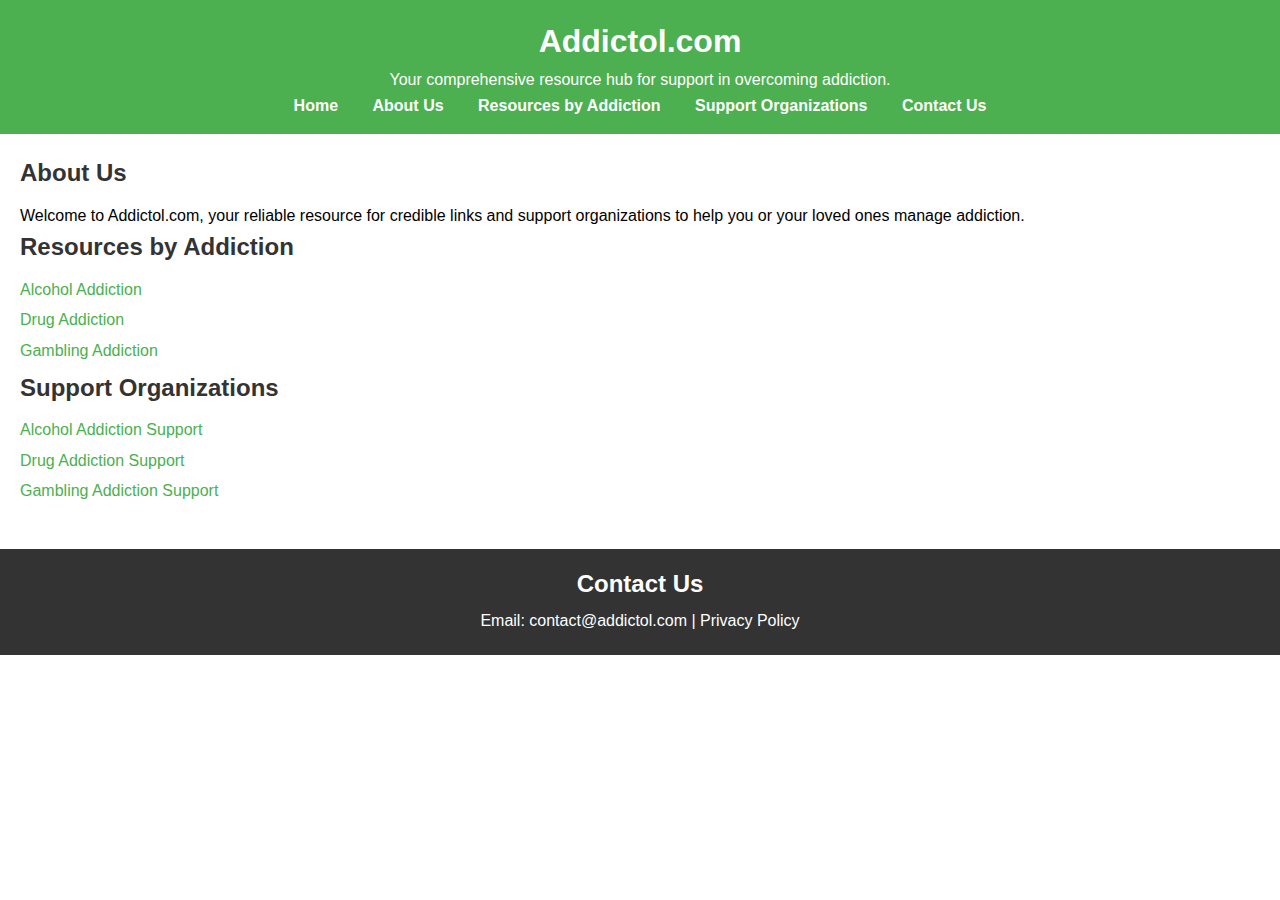
<file: index.html>
<!DOCTYPE html>
<html lang="en">
<head>
    <meta charset="UTF-8">
    <meta name="viewport" content="width=device-width, initial-scale=1.0">
    <title>Addictol.com - Your Guide to Addiction Resources</title>
    <link rel="stylesheet" href="style.css">
</head>
<body>
    <header>
        <h1>Addictol.com</h1>
        <p>Your comprehensive resource hub for support in overcoming addiction.</p>
        <nav>
            <ul>
                <li><a href="#home">Home</a></li>
                <li><a href="#about">About Us</a></li>
                <li><a href="#resources">Resources by Addiction</a></li>
                <li><a href="#support">Support Organizations</a></li>
                <li><a href="#contact">Contact Us</a></li>
            </ul>
        </nav>
    </header>

    <main>
        <section id="about">
            <h2>About Us</h2>
            <p>Welcome to Addictol.com, your reliable resource for credible links and support organizations to help you or your loved ones manage addiction.</p>
        </section>

        <section id="resources">
            <h2>Resources by Addiction</h2>
            <ul>
                <li><a href="alcohol.html">Alcohol Addiction</a></li>
                <li><a href="drugs.html">Drug Addiction</a></li>
                <li><a href="gambling.html">Gambling Addiction</a></li>
                <!-- Add more categories as needed -->
            </ul>
        </section>

        <section id="support">
            <h2>Support Organizations</h2>
            <ul>
                <li><a href="alcohol.html#support">Alcohol Addiction Support</a></li>
                <li><a href="drugs.html#support">Drug Addiction Support</a></li>
                <li><a href="gambling.html#support">Gambling Addiction Support</a></li>
                <!-- More links based on addiction types -->
            </ul>
        </section>
    </main>

    <footer id="contact">
        <h2>Contact Us</h2>
        <p>Email: contact@addictol.com | Privacy Policy</p>
    </footer>
</body>
</html>
</file>
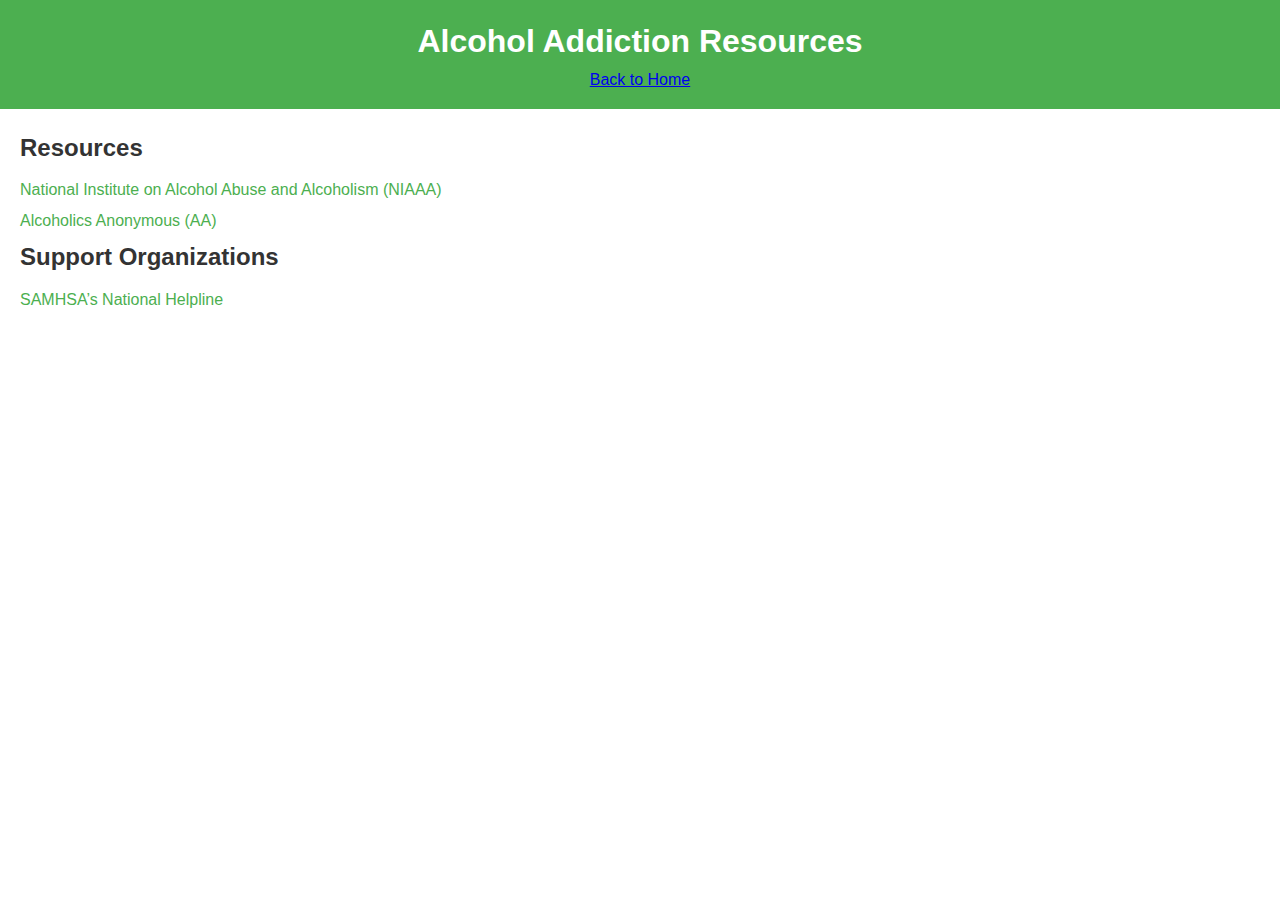
<file: alcohol.html>
<!DOCTYPE html>
<html lang="en">
<head>
    <meta charset="UTF-8">
    <meta name="viewport" content="width=device-width, initial-scale=1.0">
    <title>Alcohol Addiction Resources - Addictol.com</title>
    <link rel="stylesheet" href="style.css">
</head>
<body>
    <header>
        <h1>Alcohol Addiction Resources</h1>
        <nav><a href="index.html">Back to Home</a></nav>
    </header>

    <main>
        <section id="resources">
            <h2>Resources</h2>
            <ul>
                <li><a href="https://www.niaaa.nih.gov" target="_blank">National Institute on Alcohol Abuse and Alcoholism (NIAAA)</a></li>
                <li><a href="https://www.aa.org" target="_blank">Alcoholics Anonymous (AA)</a></li>
                <!-- Add more links as needed -->
            </ul>
        </section>

        <section id="support">
            <h2>Support Organizations</h2>
            <ul>
                <li><a href="https://www.samhsa.gov/find-help/national-helpline" target="_blank">SAMHSA’s National Helpline</a></li>
                <!-- Add more support organizations -->
            </ul>
        </section>
    </main>
</body>
</html>
</file>
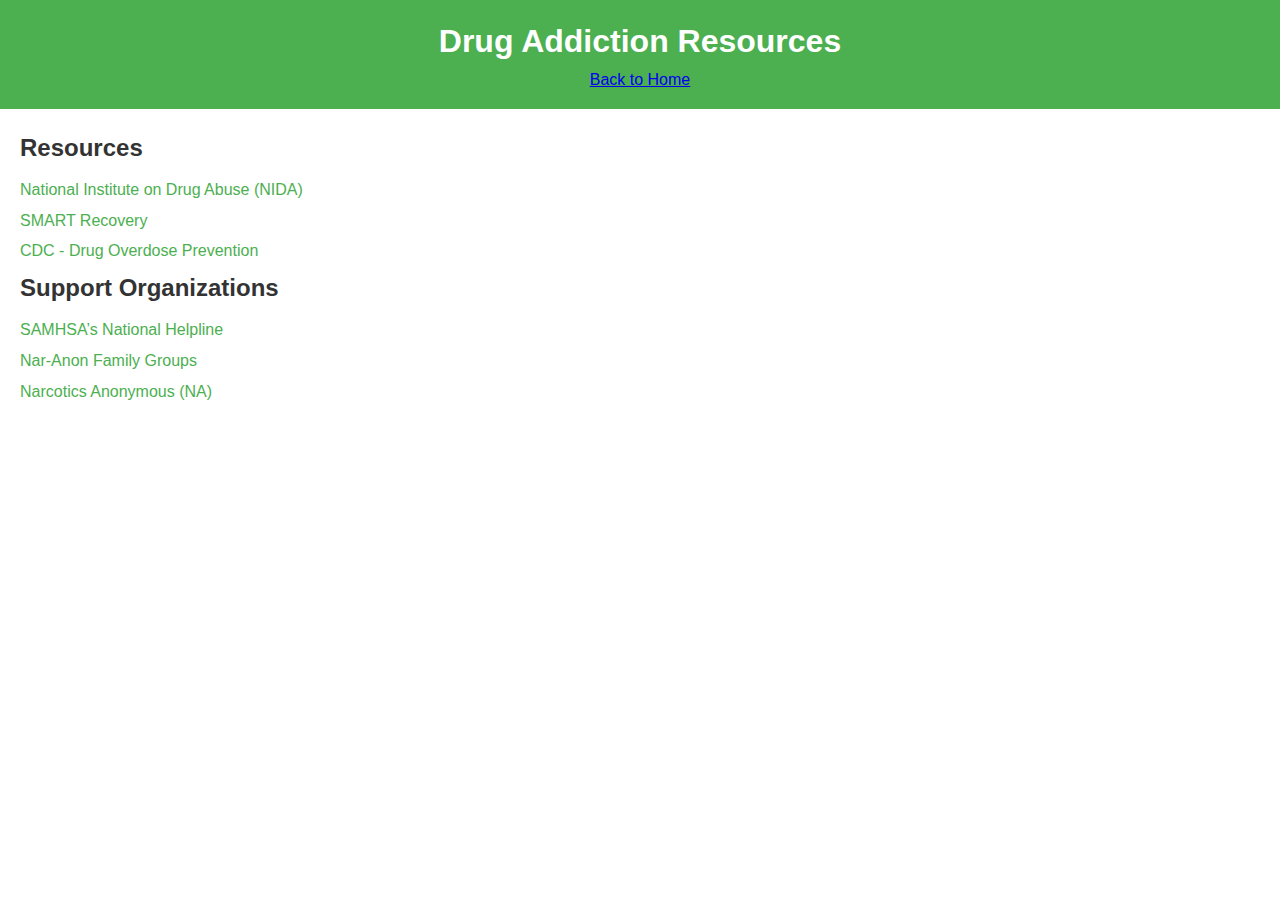
<file: drugs.html>
<!DOCTYPE html>
<html lang="en">
<head>
    <meta charset="UTF-8">
    <meta name="viewport" content="width=device-width, initial-scale=1.0">
    <title>Drug Addiction Resources - Addictol.com</title>
    <link rel="stylesheet" href="style.css">
</head>
<body>
    <header>
        <h1>Drug Addiction Resources</h1>
        <nav><a href="index.html">Back to Home</a></nav>
    </header>

    <main>
        <section id="resources">
            <h2>Resources</h2>
            <ul>
                <li><a href="https://www.drugabuse.gov" target="_blank">National Institute on Drug Abuse (NIDA)</a></li>
                <li><a href="https://www.smartrecovery.org" target="_blank">SMART Recovery</a></li>
                <li><a href="https://www.cdc.gov/drugoverdose" target="_blank">CDC - Drug Overdose Prevention</a></li>
                <!-- Add more links as needed -->
            </ul>
        </section>

        <section id="support">
            <h2>Support Organizations</h2>
            <ul>
                <li><a href="https://www.samhsa.gov/find-help/national-helpline" target="_blank">SAMHSA’s National Helpline</a></li>
                <li><a href="https://www.nar-anon.org" target="_blank">Nar-Anon Family Groups</a></li>
                <li><a href="https://www.na.org" target="_blank">Narcotics Anonymous (NA)</a></li>
                <!-- Add more support organizations -->
            </ul>
        </section>
    </main>
</body>
</html>
</file>
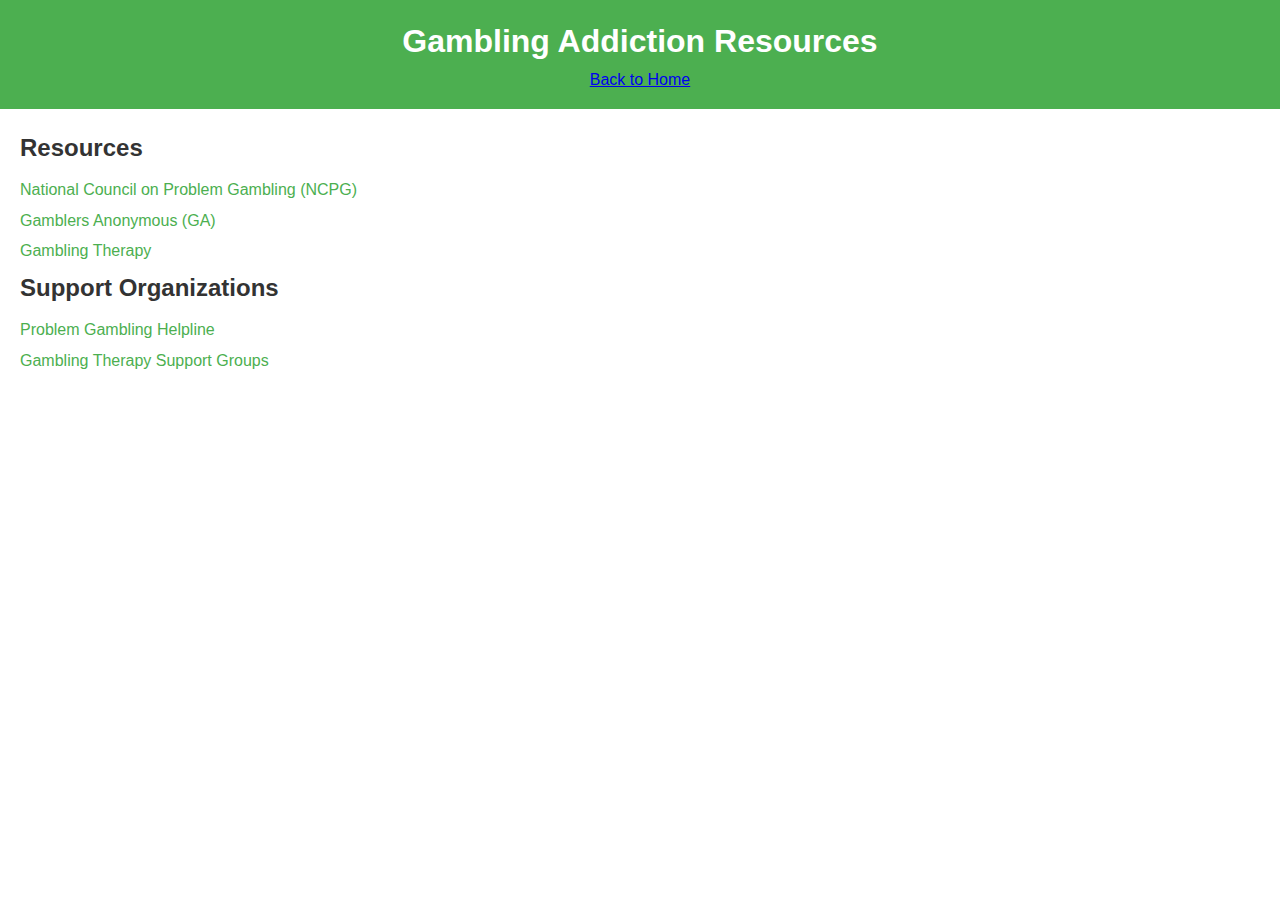
<file: gambling.html>
<!DOCTYPE html>
<html lang="en">
<head>
    <meta charset="UTF-8">
    <meta name="viewport" content="width=device-width, initial-scale=1.0">
    <title>Gambling Addiction Resources - Addictol.com</title>
    <link rel="stylesheet" href="style.css">
</head>
<body>
    <header>
        <h1>Gambling Addiction Resources</h1>
        <nav><a href="index.html">Back to Home</a></nav>
    </header>

    <main>
        <section id="resources">
            <h2>Resources</h2>
            <ul>
                <li><a href="https://www.ncpgambling.org" target="_blank">National Council on Problem Gambling (NCPG)</a></li>
                <li><a href="https://www.gamblersanonymous.org" target="_blank">Gamblers Anonymous (GA)</a></li>
                <li><a href="https://www.gamblingtherapy.org" target="_blank">Gambling Therapy</a></li>
                <!-- Add more links as needed -->
            </ul>
        </section>

        <section id="support">
            <h2>Support Organizations</h2>
            <ul>
                <li><a href="https://www.ncpgambling.org/help-treatment/national-helpline-1-800-522-4700/" target="_blank">Problem Gambling Helpline</a></li>
                <li><a href="https://www.gamblingtherapy.org" target="_blank">Gambling Therapy Support Groups</a></li>
                <!-- Add more support organizations -->
            </ul>
        </section>
    </main>
</body>
</html>
</file>
<file: style.css>
* {
    margin: 0;
    padding: 0;
    box-sizing: border-box;
}

body {
    font-family: Arial, sans-serif;
    line-height: 1.6;
}

header {
    background: #4CAF50;
    color: #fff;
    padding: 1em 0;
    text-align: center;
}

nav ul {
    list-style-type: none;
    text-align: center;
    padding: 0;
}

nav ul li {
    display: inline;
    margin: 0 15px;
}

nav ul li a {
    color: #fff;
    text-decoration: none;
    font-weight: bold;
}

main {
    padding: 20px;
}

section h2 {
    margin-bottom: 10px;
    color: #333;
}

ul {
    list-style-type: none;
}

ul li {
    margin: 5px 0;
}

ul li a {
    color: #4CAF50;
    text-decoration: none;
}

ul li a:hover {
    text-decoration: underline;
}

footer {
    background: #333;
    color: #fff;
    text-align: center;
    padding: 1em 0;
    margin-top: 20px;
}

footer p {
    margin: 5px;
}
</file>
